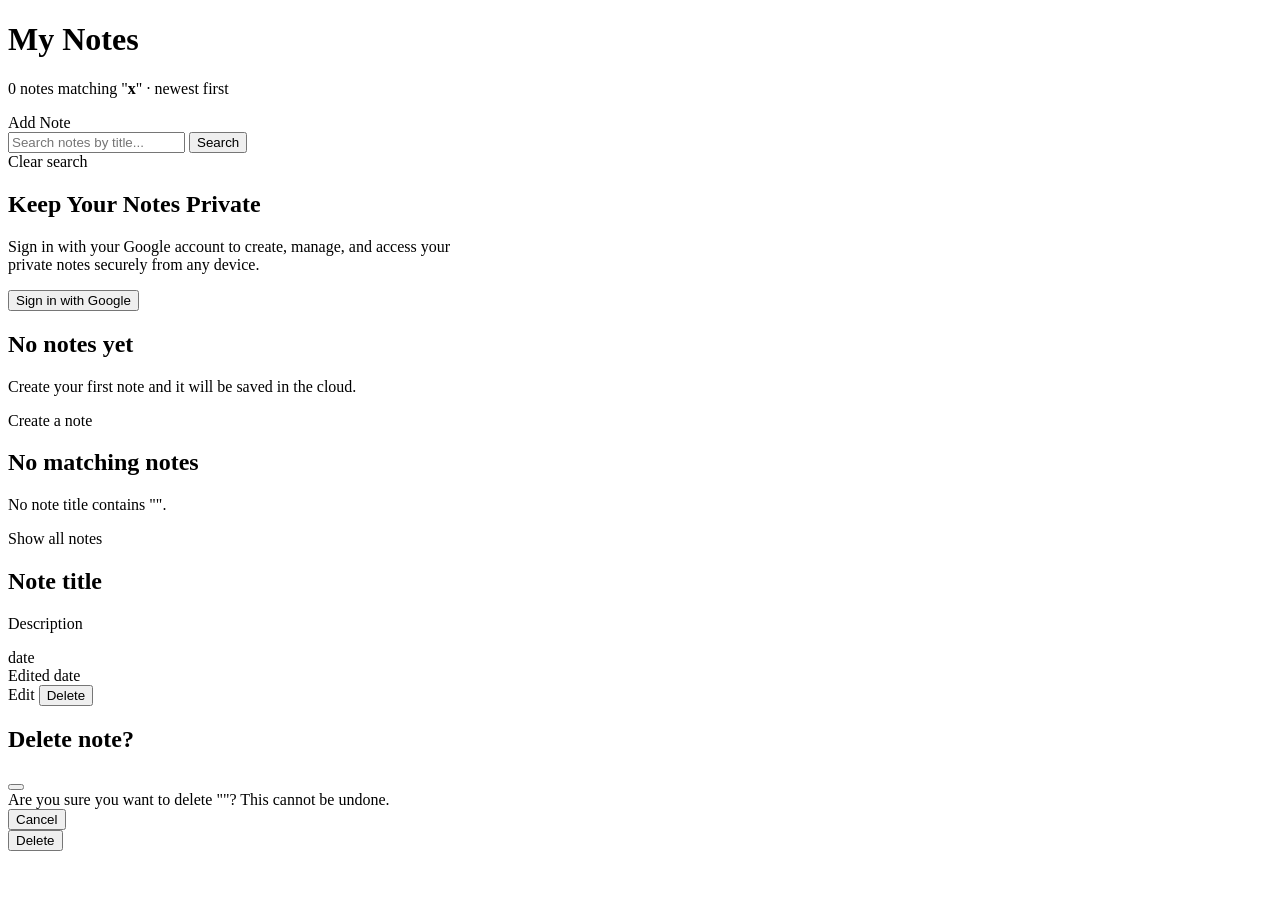
<file: src/main/resources/templates/index.html>
<!DOCTYPE html>
<html lang="en" xmlns:th="http://www.thymeleaf.org">
<head th:replace="~{fragments/layout :: head('My Notes')}"></head>
<body class="d-flex flex-column min-vh-100">

<nav th:replace="~{fragments/layout :: navbar}"></nav>

<main class="container py-4 py-md-5 flex-grow-1">

    <!-- Page header -->
    <div th:if="${isLoggedIn}" class="d-flex flex-column flex-md-row justify-content-between align-items-md-center gap-3 mb-4">
        <div>
            <h1 class="h3 fw-bold mb-1">My Notes</h1>
            <p class="text-secondary mb-0">
                <span th:text="${#lists.size(notes)}">0</span>
                <span th:text="${#lists.size(notes) == 1} ? 'note' : 'notes'">notes</span>
                <span th:if="${!#strings.isEmpty(search)}"> matching "<strong th:text="${search}">x</strong>"</span>
                &middot; newest first
            </p>
        </div>
        <a th:href="@{/notes/new}" class="btn btn-primary px-4 shadow-sm">
            <i class="bi bi-plus-lg me-1"></i>Add Note
        </a>
    </div>

    <!-- Search bar -->
    <form th:if="${isLoggedIn}" th:action="@{/}" method="get" class="search-box mb-4" role="search">
        <div class="input-group input-group-lg">
            <span class="input-group-text bg-white border-end-0"><i class="bi bi-search text-secondary"></i></span>
            <input type="search" name="search" th:value="${search}" class="form-control border-start-0 ps-0"
                   placeholder="Search notes by title..." aria-label="Search notes by title">
            <button class="btn btn-primary px-4" type="submit">Search</button>
        </div>
        <a th:if="${!#strings.isEmpty(search)}" th:href="@{/}" class="d-inline-block mt-2 small text-decoration-none">
            <i class="bi bi-x-circle me-1"></i>Clear search
        </a>
    </form>

    <div th:replace="~{fragments/layout :: alerts}"></div>

    <!-- Signed-out Call to Action -->
    <div th:unless="${isLoggedIn}" class="text-center py-5 px-3 bg-white rounded-3 shadow-sm border mb-4">
        <div class="empty-icon mx-auto mb-3 text-primary" style="font-size: 3rem;"><i class="bi bi-shield-lock-fill"></i></div>
        <h2 class="h4 fw-bold">Keep Your Notes Private</h2>
        <p class="text-secondary mb-4 mx-auto" style="max-width: 480px;">
            Sign in with your Google account to create, manage, and access your private notes securely from any device.
        </p>
        <button class="btn btn-primary px-4 py-2 shadow-sm d-inline-flex align-items-center gap-2"
                type="button" onclick="firebaseGoogleLogin()">
            <i class="bi bi-google"></i>
            <span>Sign in with Google</span>
        </button>
    </div>

    <!-- Empty state (When logged in but no notes) -->
    <div th:if="${isLoggedIn && #lists.isEmpty(notes)}" class="empty-state text-center py-5 px-3">
        <div class="empty-icon mx-auto mb-3"><i class="bi bi-journal-text"></i></div>
        <th:block th:if="${#strings.isEmpty(search)}">
            <h2 class="h5 fw-semibold">No notes yet</h2>
            <p class="text-secondary mb-4">Create your first note and it will be saved in the cloud.</p>
            <a th:href="@{/notes/new}" class="btn btn-primary"><i class="bi bi-plus-lg me-1"></i>Create a note</a>
        </th:block>
        <th:block th:unless="${#strings.isEmpty(search)}">
            <h2 class="h5 fw-semibold">No matching notes</h2>
            <p class="text-secondary mb-4">No note title contains "<span th:text="${search}"></span>".</p>
            <a th:href="@{/}" class="btn btn-outline-primary">Show all notes</a>
        </th:block>
    </div>

    <!-- Notes grid -->
    <div th:unless="${#lists.isEmpty(notes)}" class="row g-4">
        <div class="col-12 col-sm-6 col-lg-4" th:each="note : ${notes}">
            <article class="card note-card h-100">
                <div class="card-body d-flex flex-column">
                    <h2 class="card-title h5 fw-semibold mb-2 text-break" th:text="${note.title}">Note title</h2>
                    <p class="card-text text-secondary note-description flex-grow-1 text-break"
                       th:text="${note.description}">Description</p>
                    <div class="note-meta small text-secondary mt-3">
                        <div>
                            <i class="bi bi-calendar3 me-1"></i>
                            <span th:text="${note.createdAt != null} ? ${#dates.format(note.createdAt, 'dd MMM yyyy, hh:mm a')} : '-'">date</span>
                        </div>
                        <div th:if="${note.edited}" class="mt-1">
                            <i class="bi bi-pencil me-1"></i>Edited
                            <span th:text="${#dates.format(note.updatedAt, 'dd MMM yyyy, hh:mm a')}">date</span>
                        </div>
                    </div>
                </div>
                <div class="card-footer bg-transparent border-top-0 pt-0 pb-3 px-3 d-flex gap-2">
                    <a th:href="@{/notes/{id}/edit(id=${note.id})}" class="btn btn-sm btn-outline-primary flex-fill">
                        <i class="bi bi-pencil-square me-1"></i>Edit
                    </a>
                    <!-- Opens the confirmation modal; app.js fills in the note title and form action -->
                    <button type="button" class="btn btn-sm btn-outline-danger flex-fill"
                            data-bs-toggle="modal" data-bs-target="#deleteModal"
                            th:attr="data-note-title=${note.title},data-delete-url=@{/notes/{id}/delete(id=${note.id})}">
                        <i class="bi bi-trash me-1"></i>Delete
                    </button>
                </div>
            </article>
        </div>
    </div>
</main>

<!-- Delete confirmation dialog -->
<div class="modal fade" id="deleteModal" tabindex="-1" aria-labelledby="deleteModalLabel" aria-hidden="true">
    <div class="modal-dialog modal-dialog-centered">
        <div class="modal-content border-0 shadow">
            <div class="modal-header border-0 pb-0">
                <h2 class="modal-title h5 fw-semibold" id="deleteModalLabel">
                    <i class="bi bi-exclamation-triangle text-danger me-2"></i>Delete note?
                </h2>
                <button type="button" class="btn-close" data-bs-dismiss="modal" aria-label="Close"></button>
            </div>
            <div class="modal-body">
                Are you sure you want to delete "<strong id="deleteNoteTitle"></strong>"?
                This cannot be undone.
            </div>
            <div class="modal-footer border-0 pt-0">
                <button type="button" class="btn btn-light" data-bs-dismiss="modal">Cancel</button>
                <form id="deleteForm" method="post" action="#">
                    <button type="submit" class="btn btn-danger"><i class="bi bi-trash me-1"></i>Delete</button>
                </form>
            </div>
        </div>
    </div>
</div>

<footer th:replace="~{fragments/layout :: footer}"></footer>
<th:block th:replace="~{fragments/layout :: scripts}"></th:block>
</body>
</html>
</file>
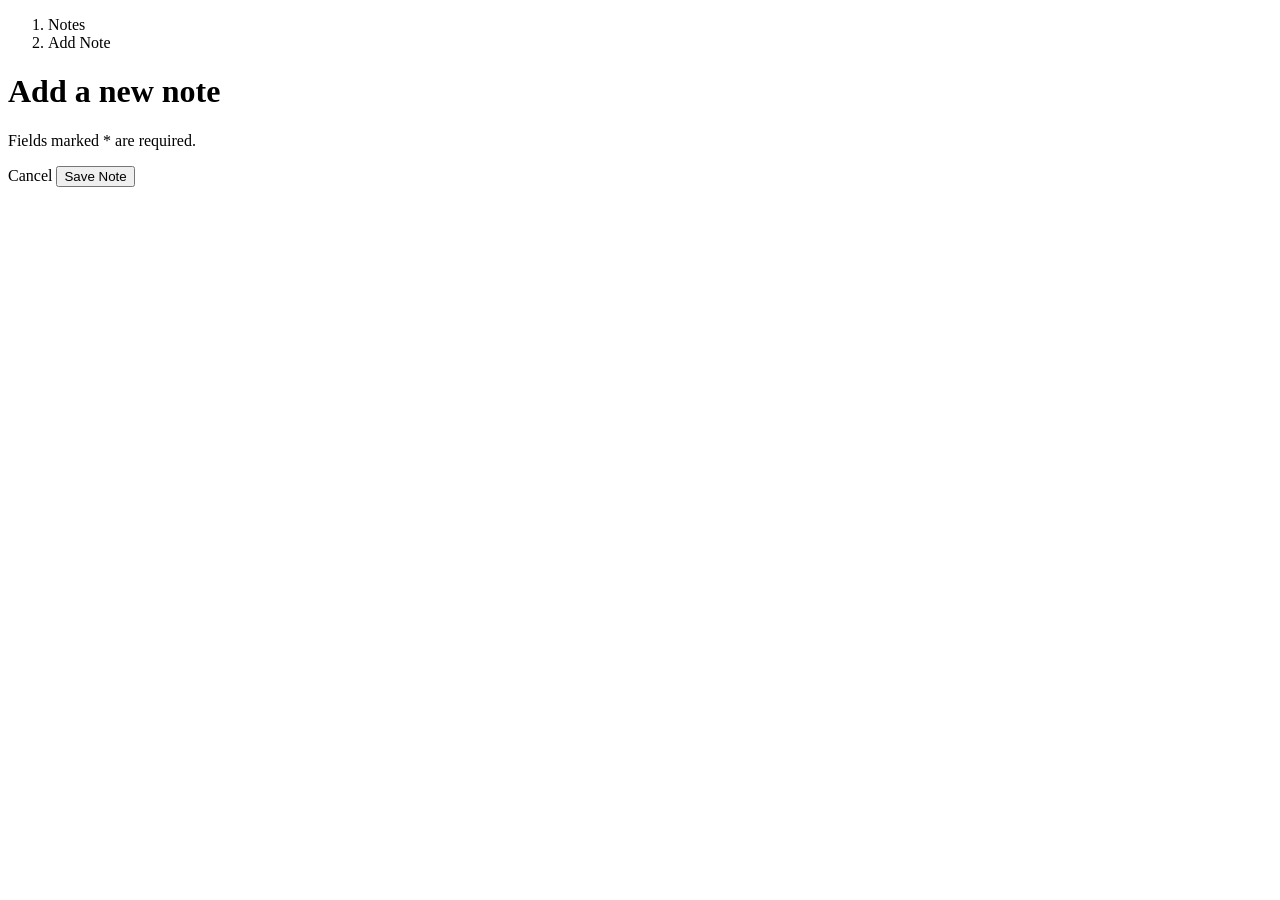
<file: src/main/resources/templates/add-note.html>
<!DOCTYPE html>
<html lang="en" xmlns:th="http://www.thymeleaf.org">
<head th:replace="~{fragments/layout :: head('Add Note')}"></head>
<body class="d-flex flex-column min-vh-100">

<nav th:replace="~{fragments/layout :: navbar}"></nav>

<main class="container py-4 py-md-5 flex-grow-1">
    <div class="row justify-content-center">
        <div class="col-12 col-md-10 col-lg-8 col-xl-7">

            <nav aria-label="breadcrumb">
                <ol class="breadcrumb small">
                    <li class="breadcrumb-item"><a th:href="@{/}">Notes</a></li>
                    <li class="breadcrumb-item active" aria-current="page">Add Note</li>
                </ol>
            </nav>

            <div class="card form-card">
                <div class="card-body p-4 p-md-5">
                    <h1 class="h4 fw-bold mb-1"><i class="bi bi-plus-circle text-primary me-2"></i>Add a new note</h1>
                    <p class="text-secondary mb-4">Fields marked <span class="text-danger">*</span> are required.</p>

                    <div th:replace="~{fragments/layout :: alerts}"></div>

                    <!-- novalidate: we use Bootstrap's styled validation (app.js) + server validation -->
                    <form th:action="@{/notes}" th:object="${noteForm}" method="post"
                          class="needs-validation" novalidate>
                        <th:block th:replace="~{fragments/note-form :: fields}"></th:block>

                        <div class="d-flex flex-column-reverse flex-sm-row justify-content-end gap-2">
                            <a th:href="@{/}" class="btn btn-light px-4">Cancel</a>
                            <button type="submit" class="btn btn-primary px-4">
                                <i class="bi bi-save me-1"></i>Save Note
                            </button>
                        </div>
                    </form>
                </div>
            </div>
        </div>
    </div>
</main>

<footer th:replace="~{fragments/layout :: footer}"></footer>
<th:block th:replace="~{fragments/layout :: scripts}"></th:block>
</body>
</html>
</file>
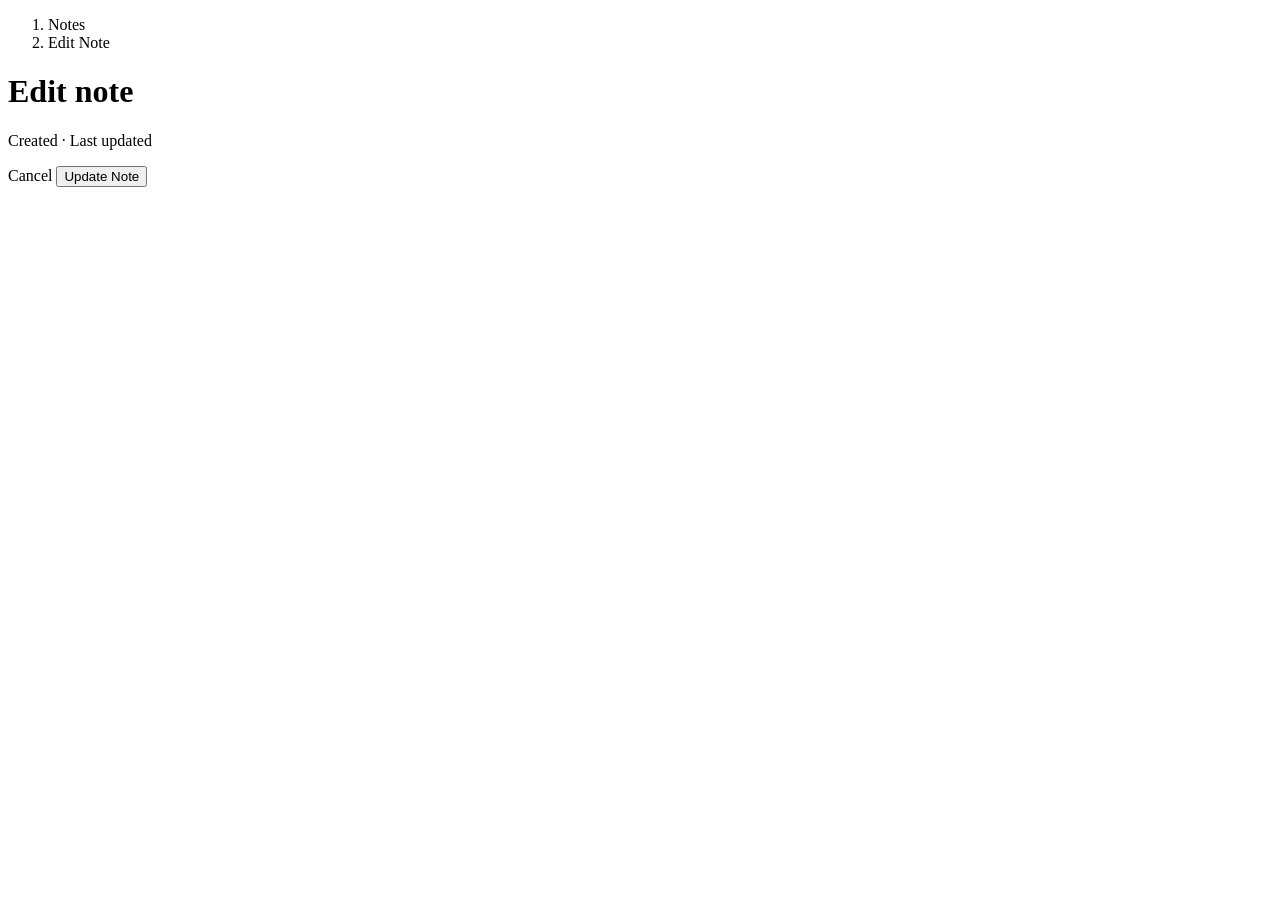
<file: src/main/resources/templates/edit-note.html>
<!DOCTYPE html>
<html lang="en" xmlns:th="http://www.thymeleaf.org">
<head th:replace="~{fragments/layout :: head('Edit Note')}"></head>
<body class="d-flex flex-column min-vh-100">

<nav th:replace="~{fragments/layout :: navbar}"></nav>

<main class="container py-4 py-md-5 flex-grow-1">
    <div class="row justify-content-center">
        <div class="col-12 col-md-10 col-lg-8 col-xl-7">

            <nav aria-label="breadcrumb">
                <ol class="breadcrumb small">
                    <li class="breadcrumb-item"><a th:href="@{/}">Notes</a></li>
                    <li class="breadcrumb-item active" aria-current="page">Edit Note</li>
                </ol>
            </nav>

            <div class="card form-card">
                <div class="card-body p-4 p-md-5">
                    <h1 class="h4 fw-bold mb-1"><i class="bi bi-pencil-square text-primary me-2"></i>Edit note</h1>
                    <p class="text-secondary small mb-4">
                        Created <span th:text="${note.createdAt != null} ? ${#dates.format(note.createdAt, 'dd MMM yyyy, hh:mm a')} : '-'"></span>
                        <span th:if="${note.edited}"> &middot; Last updated
                            <span th:text="${#dates.format(note.updatedAt, 'dd MMM yyyy, hh:mm a')}"></span>
                        </span>
                    </p>

                    <div th:replace="~{fragments/layout :: alerts}"></div>

                    <!-- Prefilled form: noteForm was filled from the existing note in the controller -->
                    <form th:action="@{/notes/{id}(id=${note.id})}" th:object="${noteForm}" method="post"
                          class="needs-validation" novalidate>
                        <th:block th:replace="~{fragments/note-form :: fields}"></th:block>

                        <div class="d-flex flex-column-reverse flex-sm-row justify-content-end gap-2">
                            <a th:href="@{/}" class="btn btn-light px-4">Cancel</a>
                            <button type="submit" class="btn btn-primary px-4">
                                <i class="bi bi-check2-circle me-1"></i>Update Note
                            </button>
                        </div>
                    </form>
                </div>
            </div>
        </div>
    </div>
</main>

<footer th:replace="~{fragments/layout :: footer}"></footer>
<th:block th:replace="~{fragments/layout :: scripts}"></th:block>
</body>
</html>
</file>
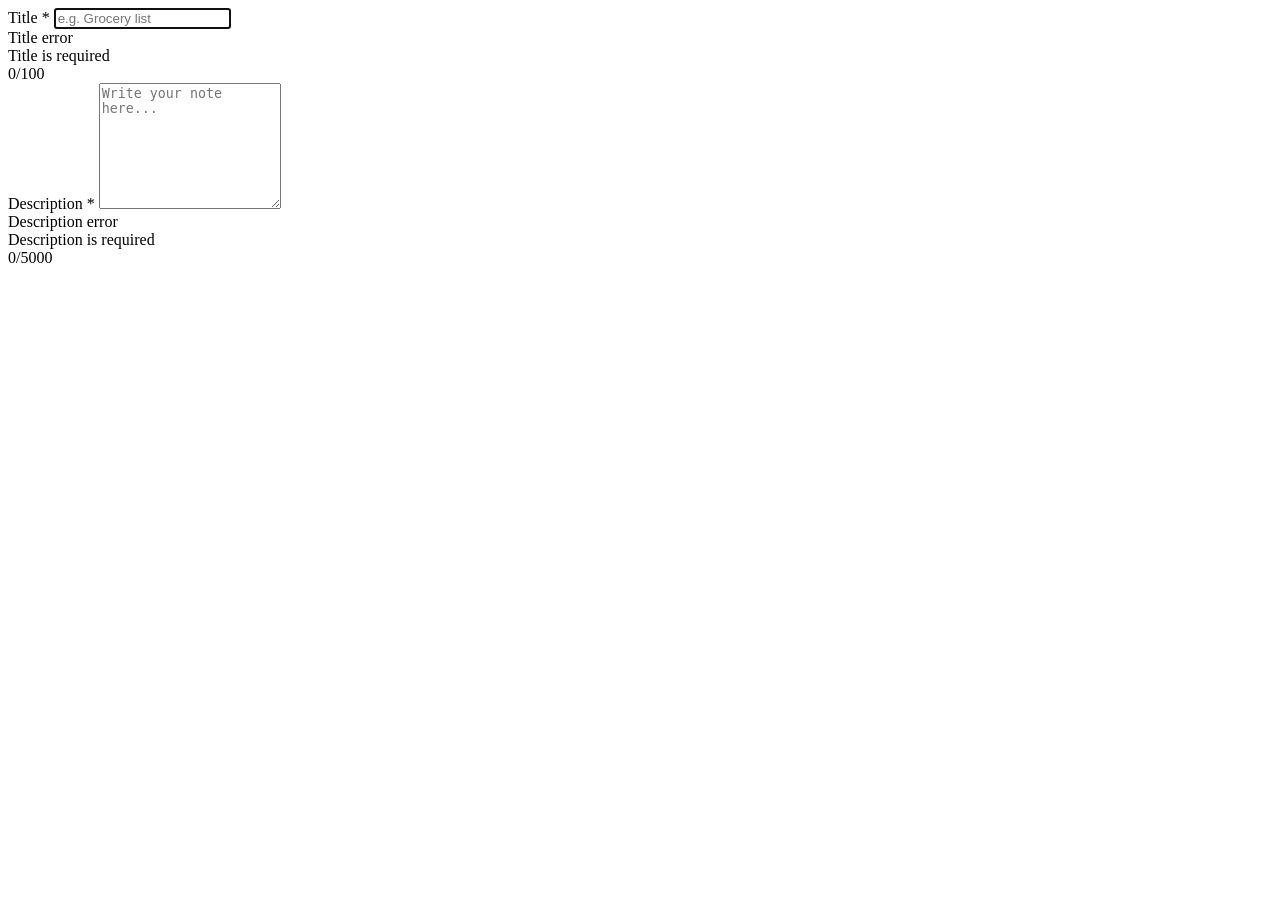
<file: src/main/resources/templates/fragments/note-form.html>
<!DOCTYPE html>
<html lang="en" xmlns:th="http://www.thymeleaf.org">
<body>
<!--
    Shared form fields for Add and Edit pages.
    th:object="${noteForm}" (set on the <form> in the page) lets us use *{title} and *{description}.
    th:errors shows the validation messages from NoteForm.
-->
<th:block th:fragment="fields">
    <div class="mb-3">
        <label for="title" class="form-label fw-medium">Title <span class="text-danger">*</span></label>
        <input type="text" id="title" th:field="*{title}" class="form-control form-control-lg"
               th:classappend="${#fields.hasErrors('title')} ? 'is-invalid'"
               placeholder="e.g. Grocery list" maxlength="100" required autofocus>
        <div class="invalid-feedback" th:if="${#fields.hasErrors('title')}" th:errors="*{title}">Title error</div>
        <div class="invalid-feedback" th:unless="${#fields.hasErrors('title')}">Title is required</div>
        <div class="form-text text-end"><span class="char-count" data-for="title">0</span>/100</div>
    </div>

    <div class="mb-4">
        <label for="description" class="form-label fw-medium">Description <span class="text-danger">*</span></label>
        <textarea id="description" th:field="*{description}" class="form-control" rows="8"
                  th:classappend="${#fields.hasErrors('description')} ? 'is-invalid'"
                  placeholder="Write your note here..." maxlength="5000" required></textarea>
        <div class="invalid-feedback" th:if="${#fields.hasErrors('description')}" th:errors="*{description}">Description error</div>
        <div class="invalid-feedback" th:unless="${#fields.hasErrors('description')}">Description is required</div>
        <div class="form-text text-end"><span class="char-count" data-for="description">0</span>/5000</div>
    </div>
</th:block>
</body>
</html>
</file>
